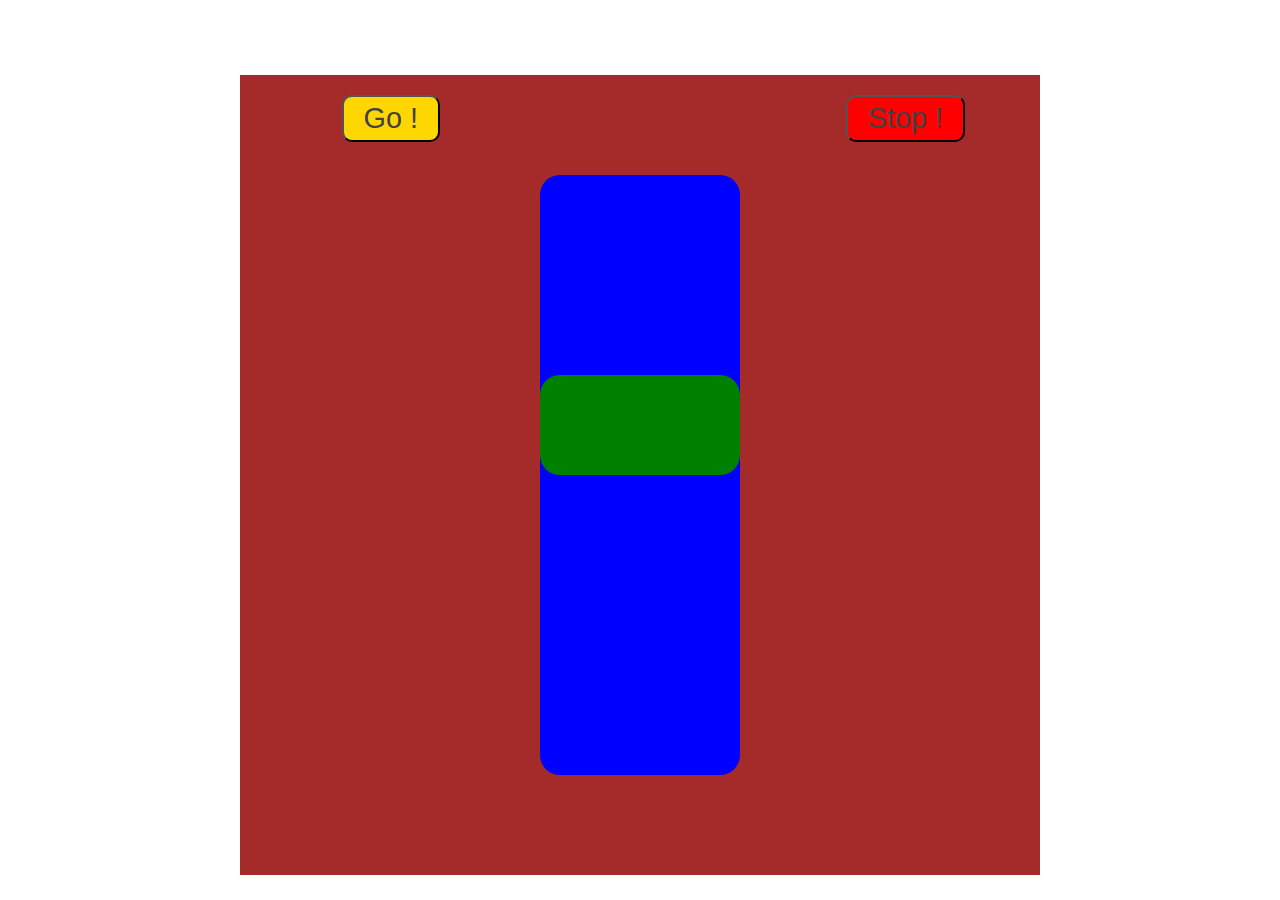
<file: index.html>
<!DOCTYPE html>
<html lang="en">
<head>
    <meta charset="UTF-8">
    <meta name="viewport" content="width=device-width, initial-scale=1.0">
    <meta http-equiv="X-UA-Compatible" content="ie=edge">
    <title></title>
    <style>
body {
    margin: 0;
    padding: 0;
    text-align: center;
}
#container{
    position: relative;
    background-color: brown;
    height: 800px;
    width: 800px;
    margin: 0 auto;
    margin-top: 75px; 
}
#big-bar{
    position: relative;
    height: 600px;
    width: 200px;
    background: blue;
    left: 300px;
    top: 100px;
    overflow: hidden;
    border-radius: 20px 20px 20px 20px;
}
#medium-bar{
    border-radius: 20px 20px 20px 20px;
    z-index: 2;
    position: absolute;
    height: 100px;
    width: 200px;
    background: green;
    top: 200px;

}
#small-bar{
    border-radius: 20px 20px 20px 20px;
    z-index: 3;
    position: absolute;
    height: 50px;
    width: 200px;
    background: black;
    top: 600px;  
}
#btn-go{
    position: absolute;
    top: 20px;
    right: 600px;
    padding: 5px 20px;
    border-radius: 10px;
    background: gold;
    font-family: sans-serif;
    font-size: 1.8em;
    color: #424242;

}
#btn-stop{
    position: absolute;
    top: 20px;
    right: 75px;
    padding: 5px 20px;
    border-radius: 10px;
    background: red;
    font-family: sans-serif;
    font-size: 1.8em;
    color: #424242;

}
</style>
</head>
<body>
<div id="container">

    <div id="big-bar">

        <div id="medium-bar"></div>
        <div id="small-bar"></div>
    </div>
    
    <input id="btn-go" type="button" value="Go !" onclick="load()">
    <input id="btn-stop" type="button" value="Stop !" onclick="">


</div>
</body>
    <script>

function load() {
    var elem = document.getElementById("small-bar"); 
    var pos = 0;
    var id = setInterval(frame, 5);
    function frame() {
      if (pos == 600) {
        clearInterval(id);
      } else {
        pos++; 
        elem.style.top = pos + 'px'; 
        
      }
    }
  }

</script>
</body>
</html>
</file>
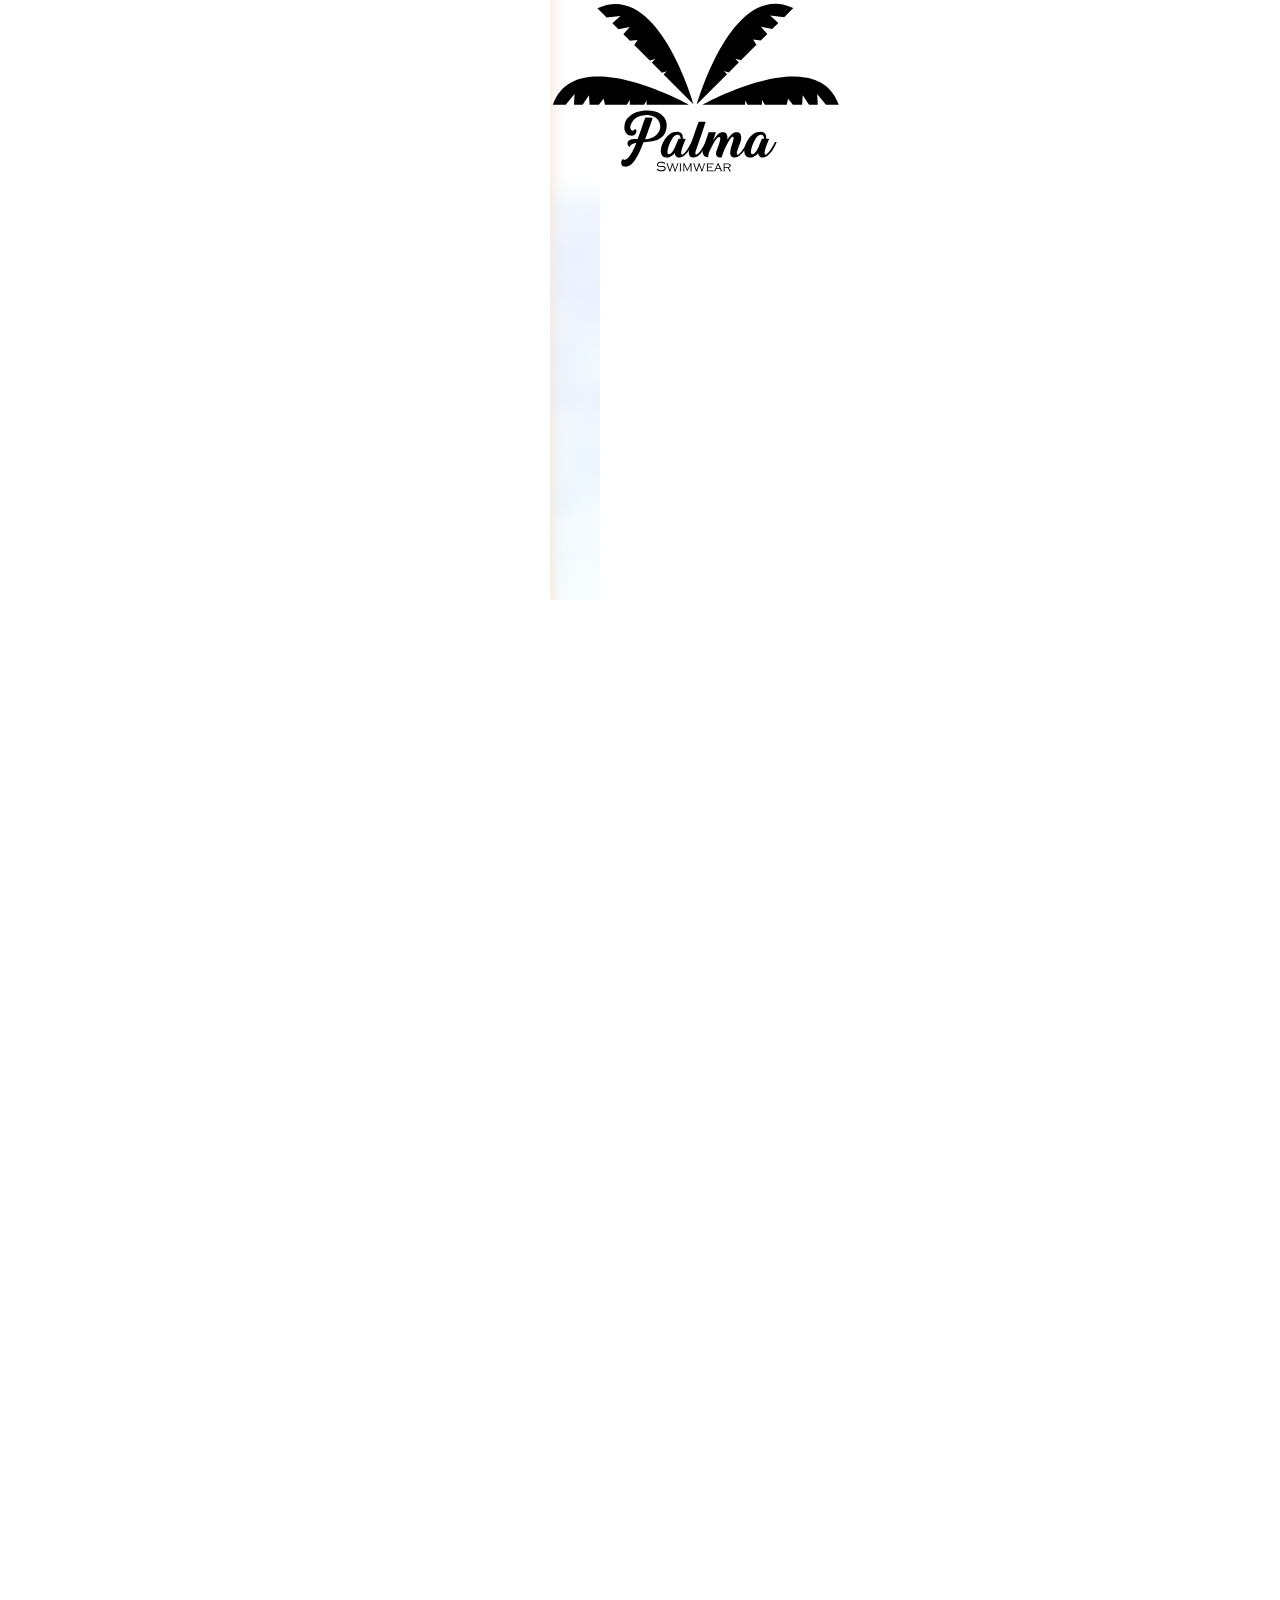
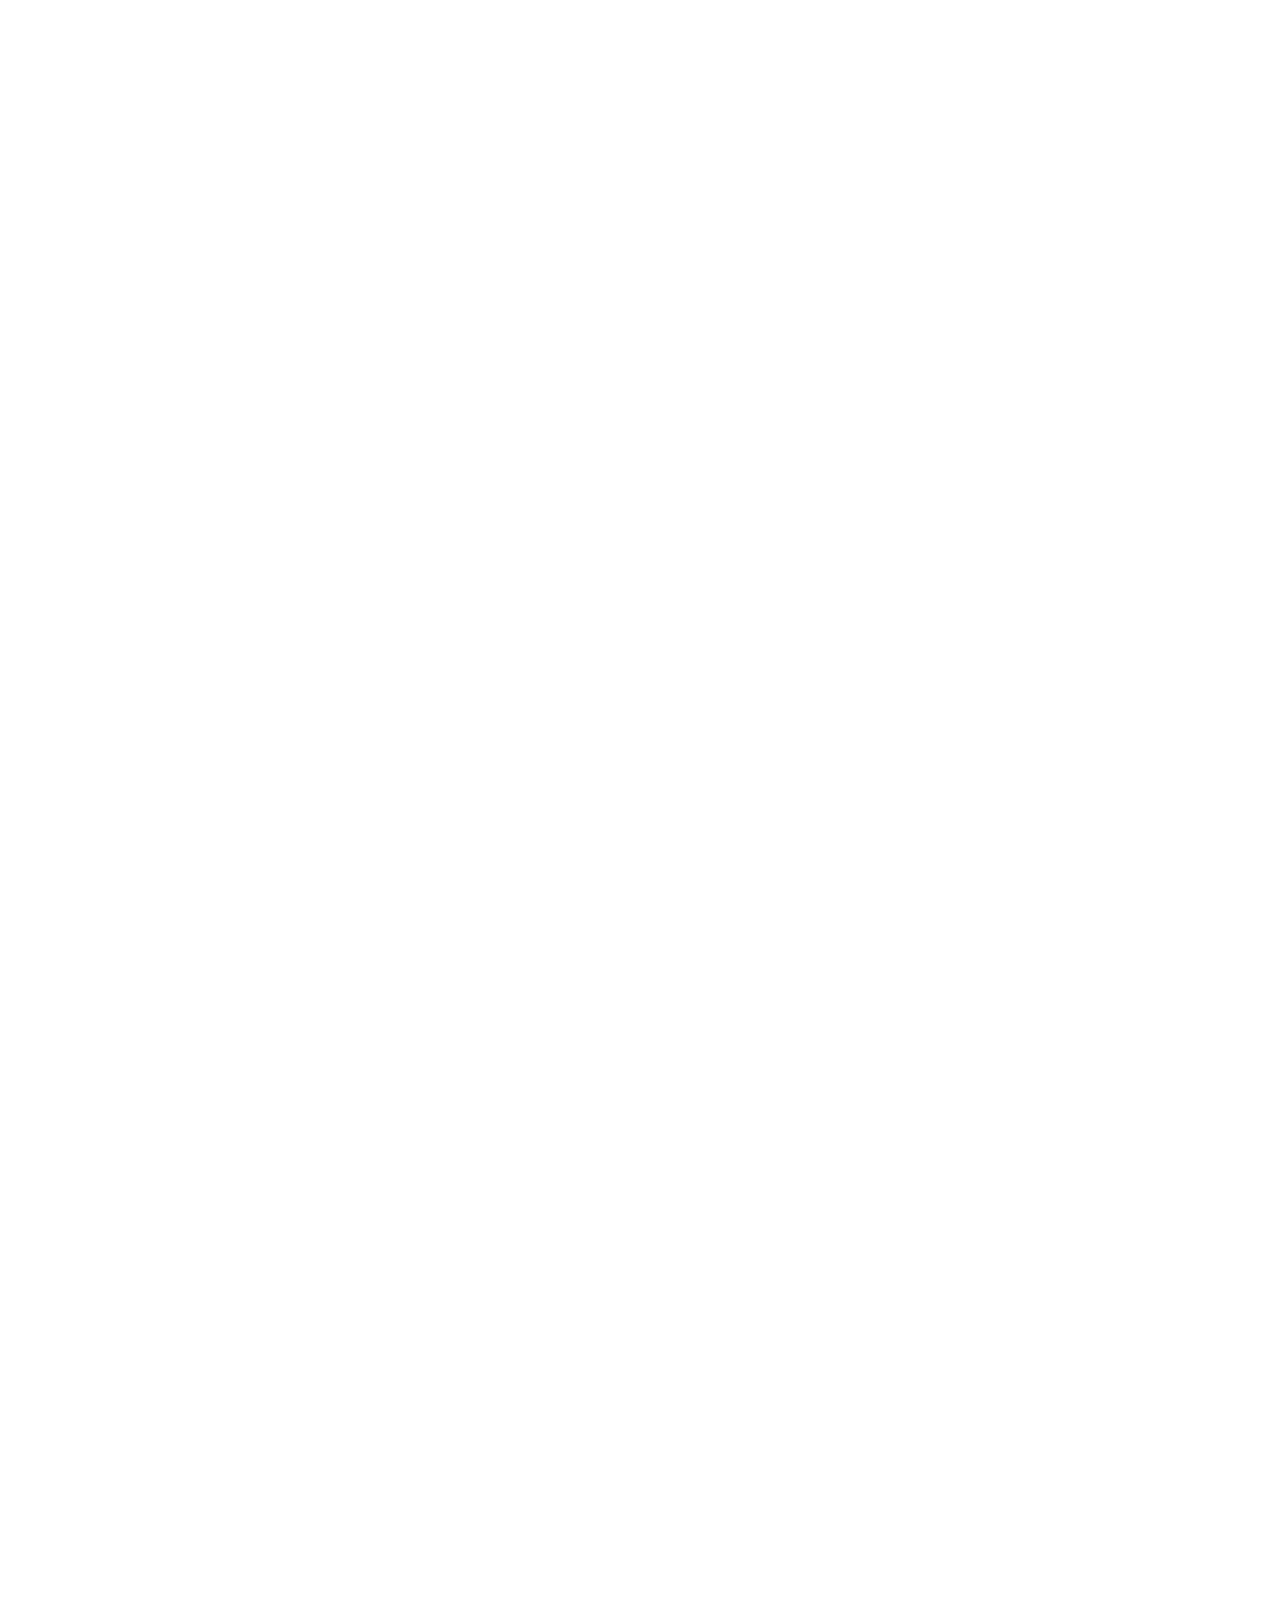
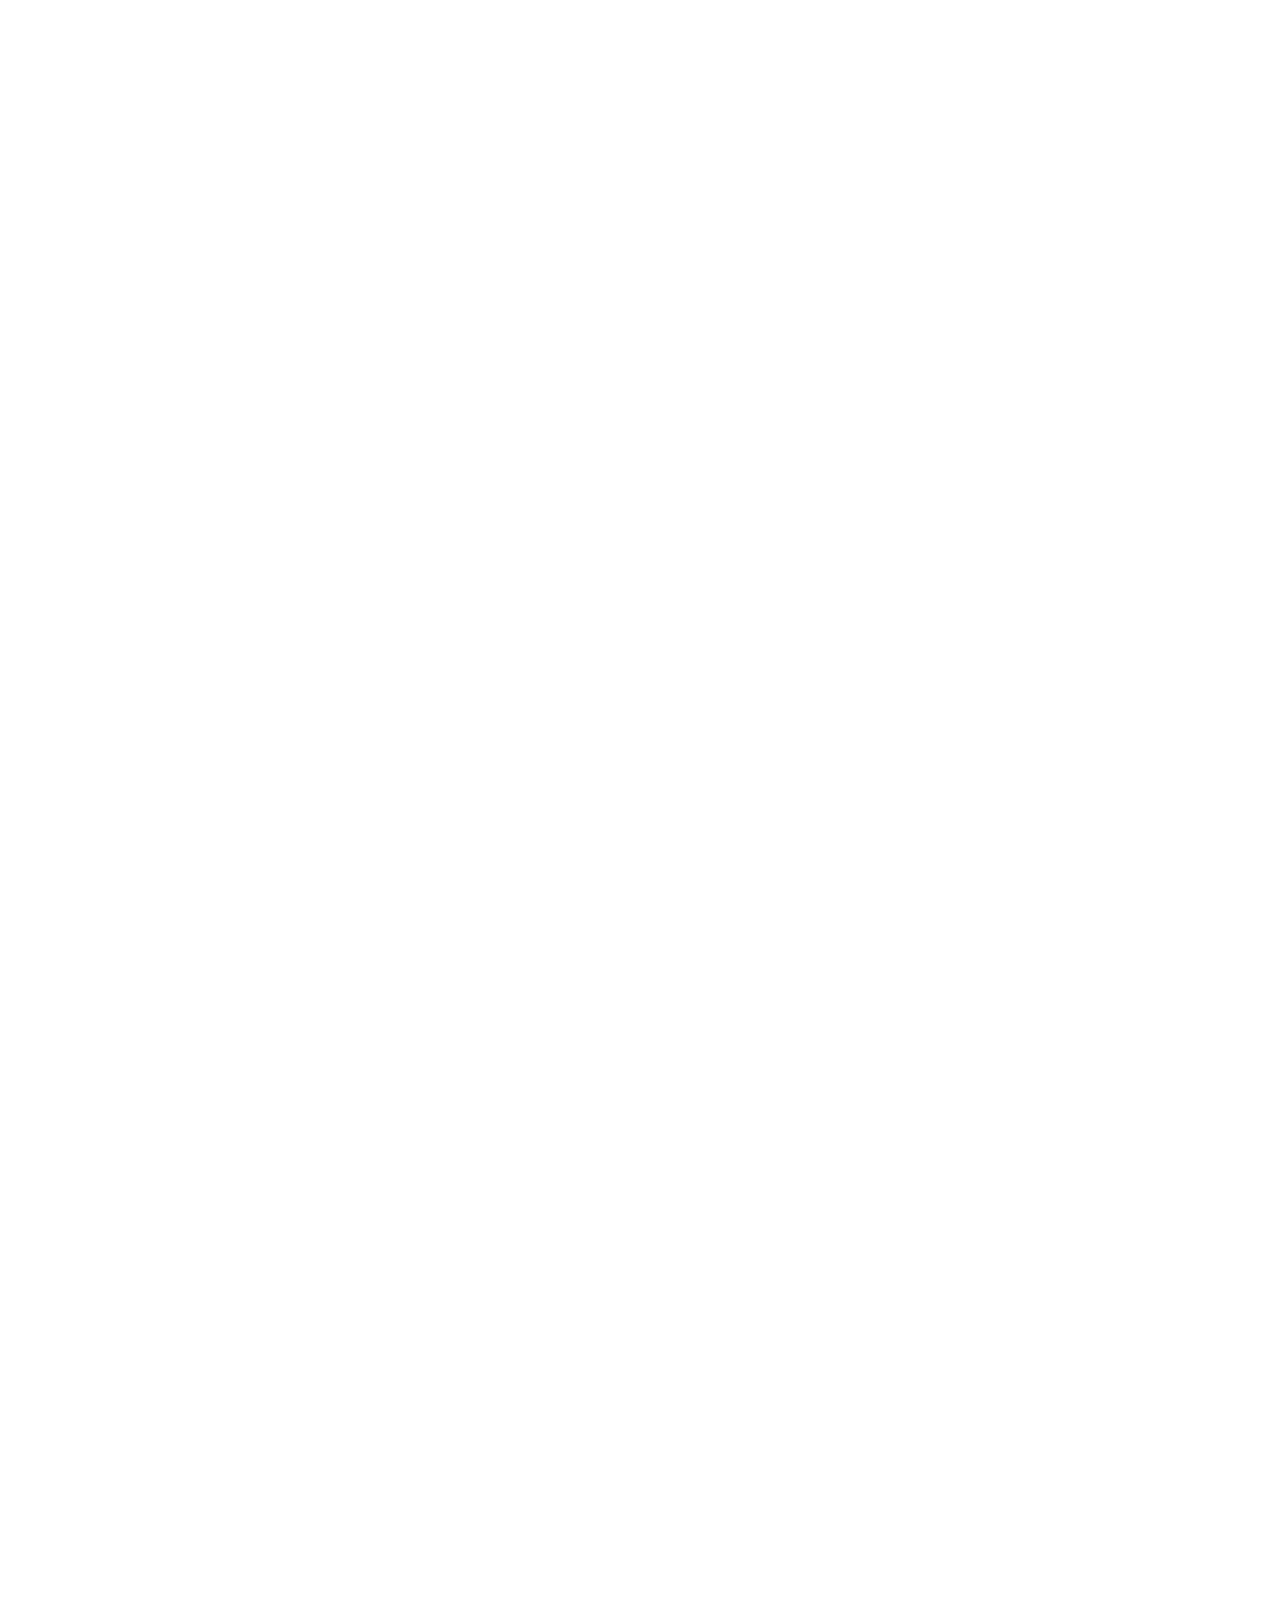
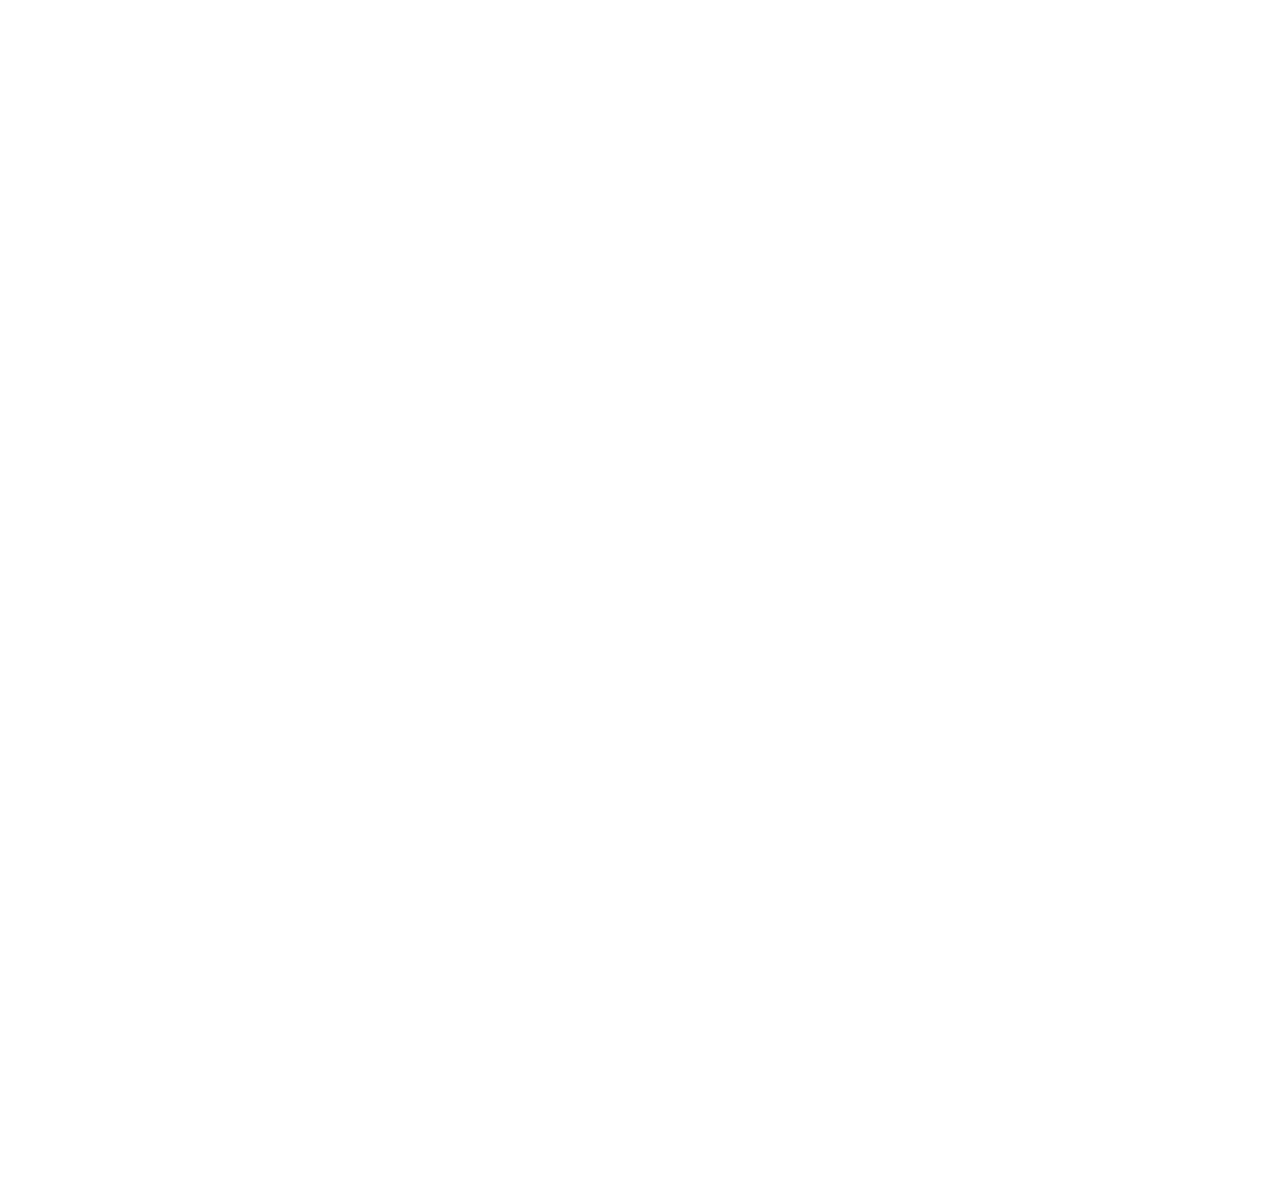
<file: Palma/index.html>
<!DOCTYPE html>
<html lang="en">
<head>
    <meta charset="UTF-8">
    <meta name="viewport" content="width=device-width, initial-scale=1.0">
    <meta http-equiv="X-UA-Compatible" content="ie=edge">
    <link rel="stylesheet" type="text/css" href="style.css">
    <title>Palma Swimwear</title>
</head>
<body>

    <div id="hero-image">
        <img class="logo" src="images/logo1.svg" alt="">
    </div>

    <div class="wrapper">

    </div>
    

        
    

    
</body>
</html>
</file>
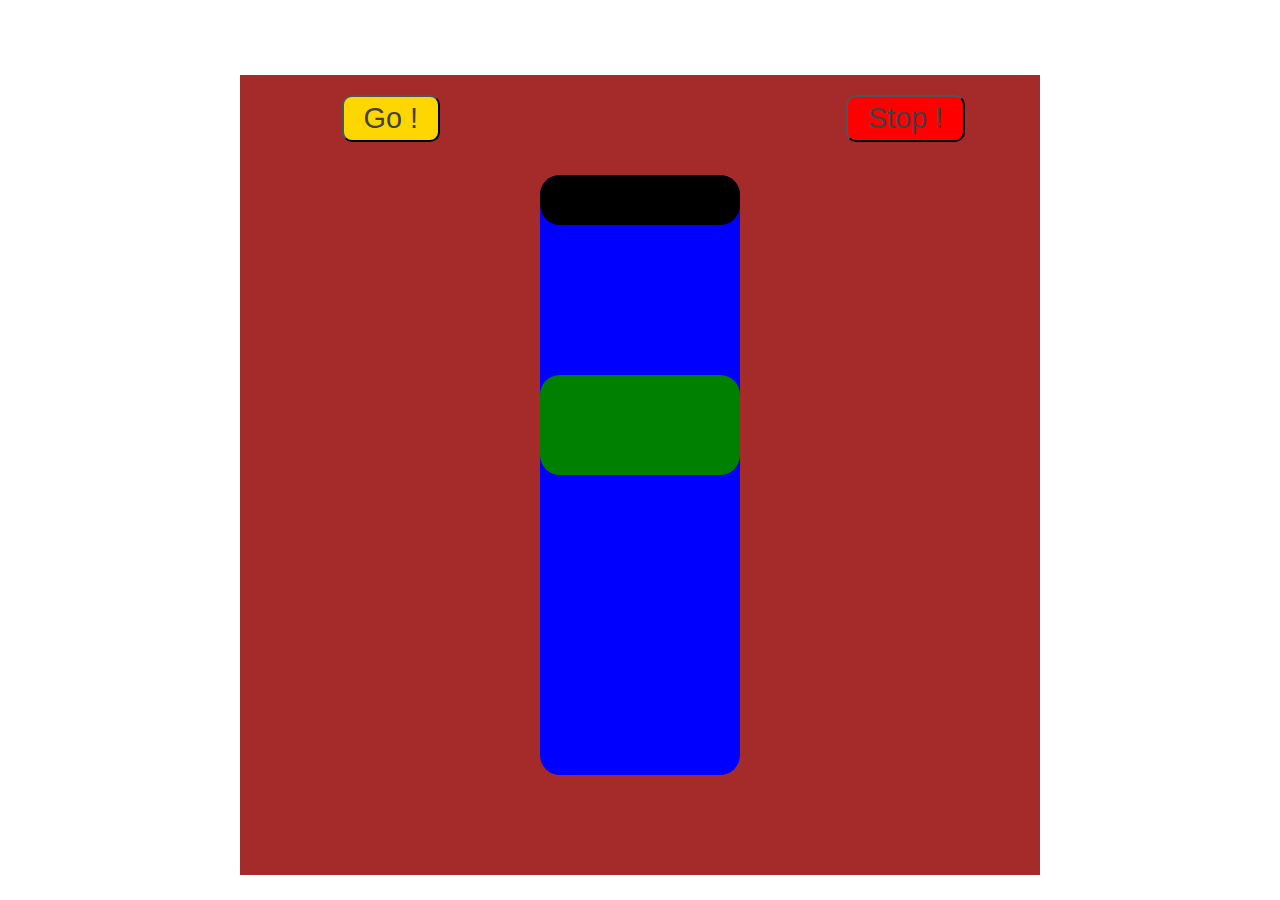
<file: index_jack.html>
<!DOCTYPE html>
<html lang="en">
<head>
    <meta charset="UTF-8">
    <meta name="viewport" content="width=device-width, initial-scale=1.0">
    <meta http-equiv="X-UA-Compatible" content="ie=edge">
    <title></title>
    <style>
body {
    margin: 0;
    padding: 0;
    text-align: center;
}
#container{
    position: relative;
    background-color: brown;
    height: 800px;
    width: 800px;
    margin: 0 auto;
    margin-top: 75px; 
}
#big-bar{
    position: relative;
    height: 600px;
    width: 200px;
    background: blue;
    left: 300px;
    top: 100px;
    /* overflow: hidden; */
    border-radius: 20px 20px 20px 20px;
}
#medium-bar{
    border-radius: 20px 20px 20px 20px;
    z-index: 2;
    position: absolute;
    height: 100px;
    width: 200px;
    background: green;
    top: 200px;

}
#small-bar{
    border-radius: 20px 20px 20px 20px;
    z-index: 3;
    position: absolute;
    height: 50px;
    width: 200px;
    background: black;
    /* top: 100px;   */
}
#btn-go{
    position: absolute;
    top: 20px;
    right: 600px;
    padding: 5px 20px;
    border-radius: 10px;
    background: gold;
    font-family: sans-serif;
    font-size: 1.8em;
    color: #424242;

}
#btn-stop{
    position: absolute;
    top: 20px;
    right: 75px;
    padding: 5px 20px;
    border-radius: 10px;
    background: red;
    font-family: sans-serif;
    font-size: 1.8em;
    color: #424242;

}
</style>
</head>
<body>
<div id="container">

    <div id="big-bar">

        <div id="medium-bar"></div>
        <div id="small-bar"></div>
    </div>
    
    <input id="btn-go" type="button" value="Go !" onclick="load()">
    <input id="btn-stop" type="button" value="Stop !" onclick="">


</div>
</body>
    <script>

function load() {

    var count = 0;
    var dir = 'up';
    var bigBar = document.getElementById("big-bar");
    var smallBar = document.getElementById("small-bar"); 
    
    function frame() {
        // getBoundingClientRect gives you the position info for that element. Problem is it's not relative to the parent,
        // it's relative to the window so it would be quite long to get things aligned.
        // also you want to call getBoundingClientRect inside your frame loop, so it always gets the latest position
        var bigBarBox = bigBar.getBoundingClientRect();
        var smallBarBox = smallBar.getBoundingClientRect();
        var bigBarHeight = bigBarBox.height;
        var smallBarY = smallBarBox.y;


        // the reason i've got a variable 'up/down' is because i essentially want a 'switch' that
        // only changes once a value is hit. An easy mistake is to do greather than/less than
        // but you end up in a position where you can never go backwards. bit of a head fuck.
        if (smallBarY == 0) {
            dir = 'up'
        }
        
        if (smallBarY == bigBarHeight) {
            dir = 'down'
        } 
        
        // this is a ternary condition. basically an if or else but shorthand 
        count += dir == 'up' ? 1 : -1;

        // tranlateY is less janky than position top
        smallBar.style.transform = "translateY(" + count + "px)"; 
        
    }
    
    setInterval(frame, 5);

  }

</script>
</body>
</html>
</file>
<file: Palma/style.css>
body{
    margin: 0;
    padding: 0;
}

#hero-image {
    background-image: url('images/rockyimage1.jpg');
    top: 0px;
    left: 550px;
    width: 50px;
    height: 600px;
    position: fixed;

  }
  .logo{
      
      padding: 0px;
      margin: 0px;
      top: 0px;
      right: 0px;
      height: 175px;
      
  }
  .wrapper{
      height: 6000px;
  }
</file>
